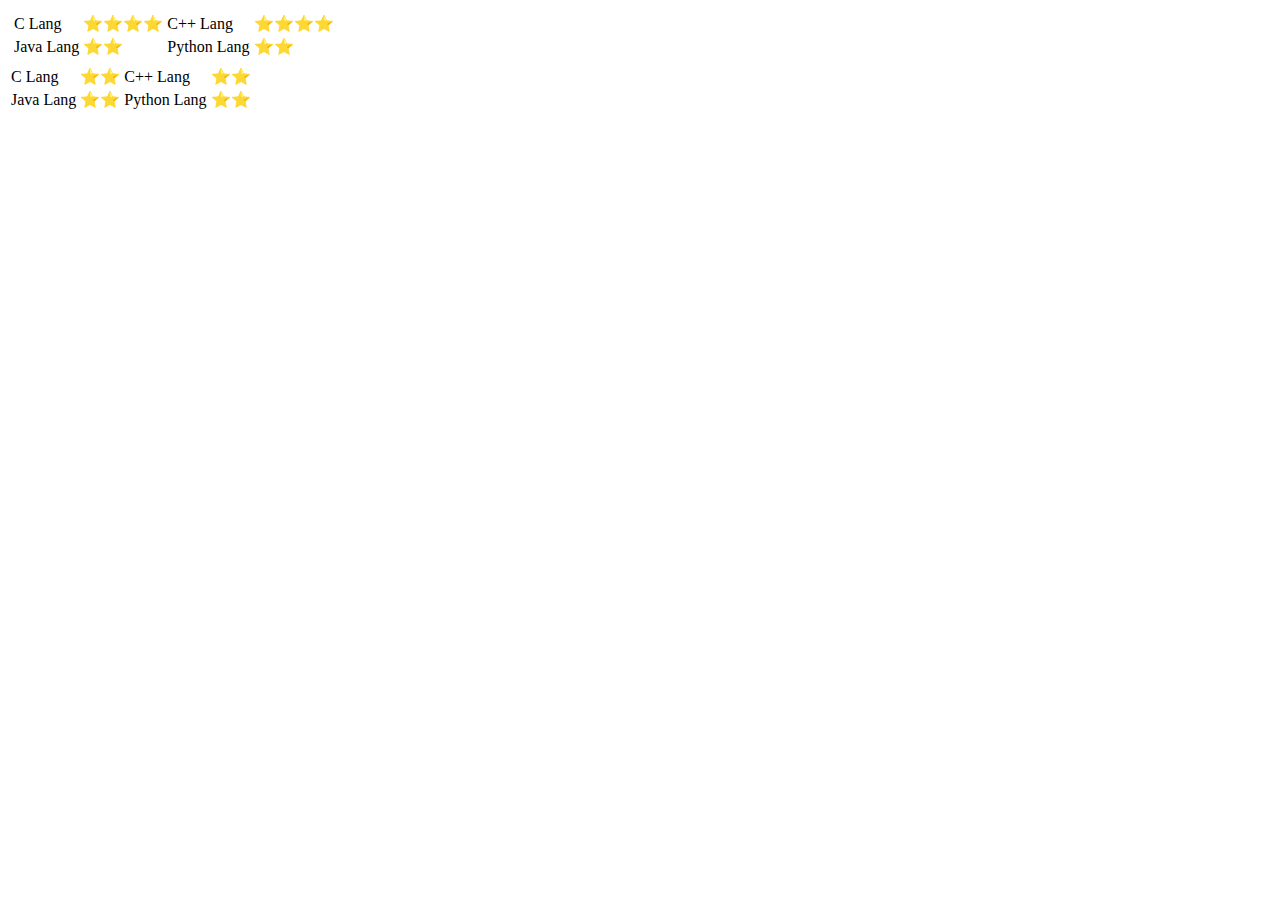
<file: challenge.html>
<!DOCTYPE html>
<html lang="en">
<head>
    <meta charset="UTF-8">
    <meta http-equiv="X-UA-Compatible" content="IE=edge">
    <meta name="viewport" content="width=device-width, initial-scale=1.0">
    <title>Document</title>
</head>
<body>
    <table>
        <tr>
            <td><table>
                <tr>
                    <td>C Lang</td>
                    <td>⭐⭐⭐⭐</td>
                    <td>C++ Lang</td>
                    <td>⭐⭐⭐⭐</td>
                </tr>
                <tr>
                    <td>Java Lang</td>
                    <td>⭐⭐</td>
                    <td>Python Lang</td>
                    <td>⭐⭐</td>
                </tr>
            </table></td>
        </tr>
        <tr>
            <table>
                <tr>
                    <td>C Lang</td>
                    <td>⭐⭐</td>
                    <td>C++ Lang</td>
                    <td>⭐⭐</td>
                </tr>
                <tr>
                    <td>Java Lang</td>
                    <td>⭐⭐</td>
                    <td>Python Lang</td>
                    <td>⭐⭐</td>
                </tr>
            </table>
        </tr>
    </table>
</body>
</html>
</file>
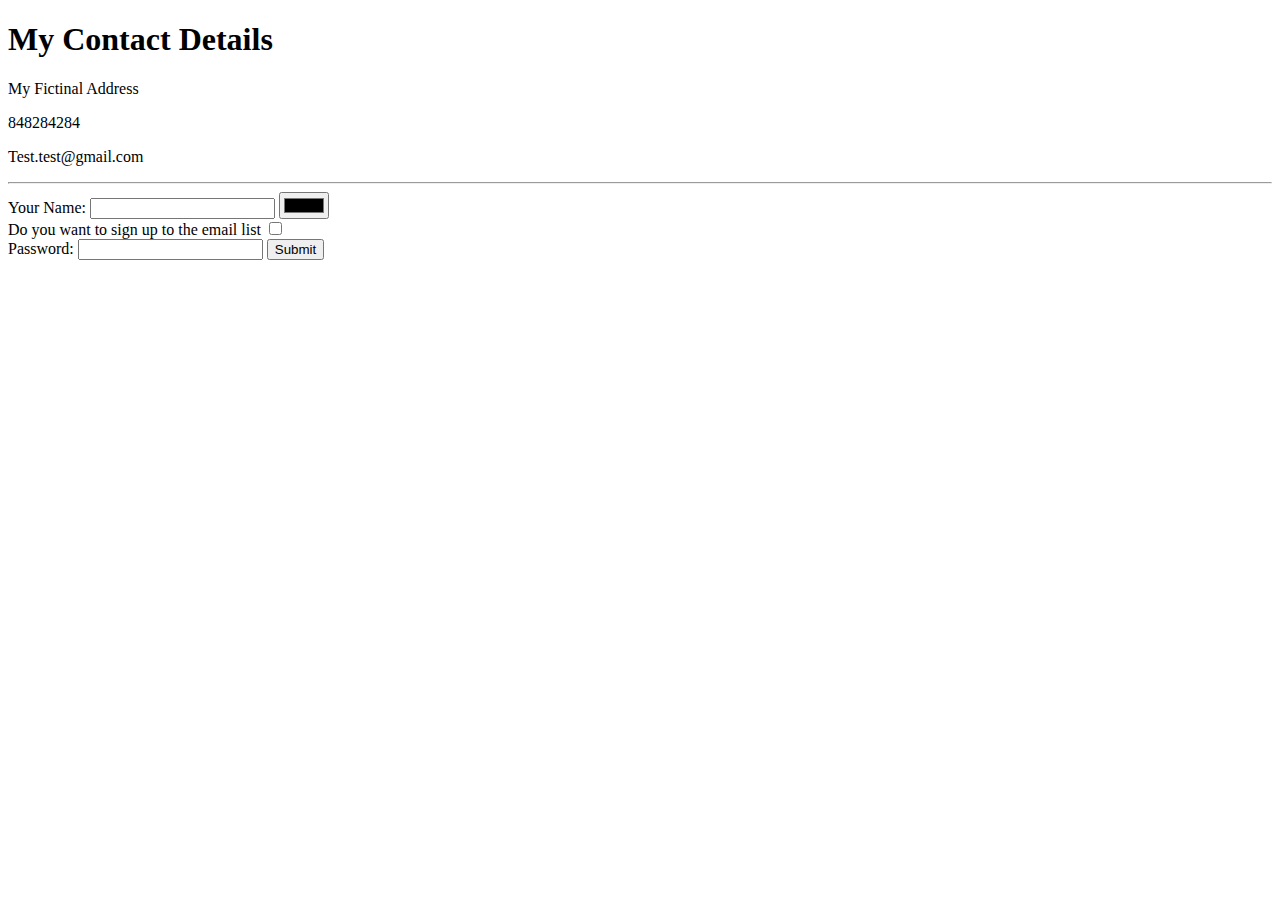
<file: contact-me.html>
<!DOCTYPE html>
<html lang="en">
<head>
    <meta charset="UTF-8">
    <meta http-equiv="X-UA-Compatible" content="IE=edge">
    <meta name="viewport" content="width=device-width, initial-scale=1.0">
    <title>Document</title>
</head>
<body>
    <h1>My Contact Details</h1>
    <p>My Fictinal Address</p>
    <p>848284284</p>
    <p>Test.test@gmail.com</p>
    <hr>
    <form action="web_cv.html" method="post">
    <label for="">Your Name: </label>
    <input type="text">
    <input type="color"><br>
    <label for="">Do you want to sign up to the email list</label>
    <input type="checkbox"><br>
    <label for="">Password:</label>
    <input type="password">
    <input type="submit">
    </form>
</body>
</html>
</file>
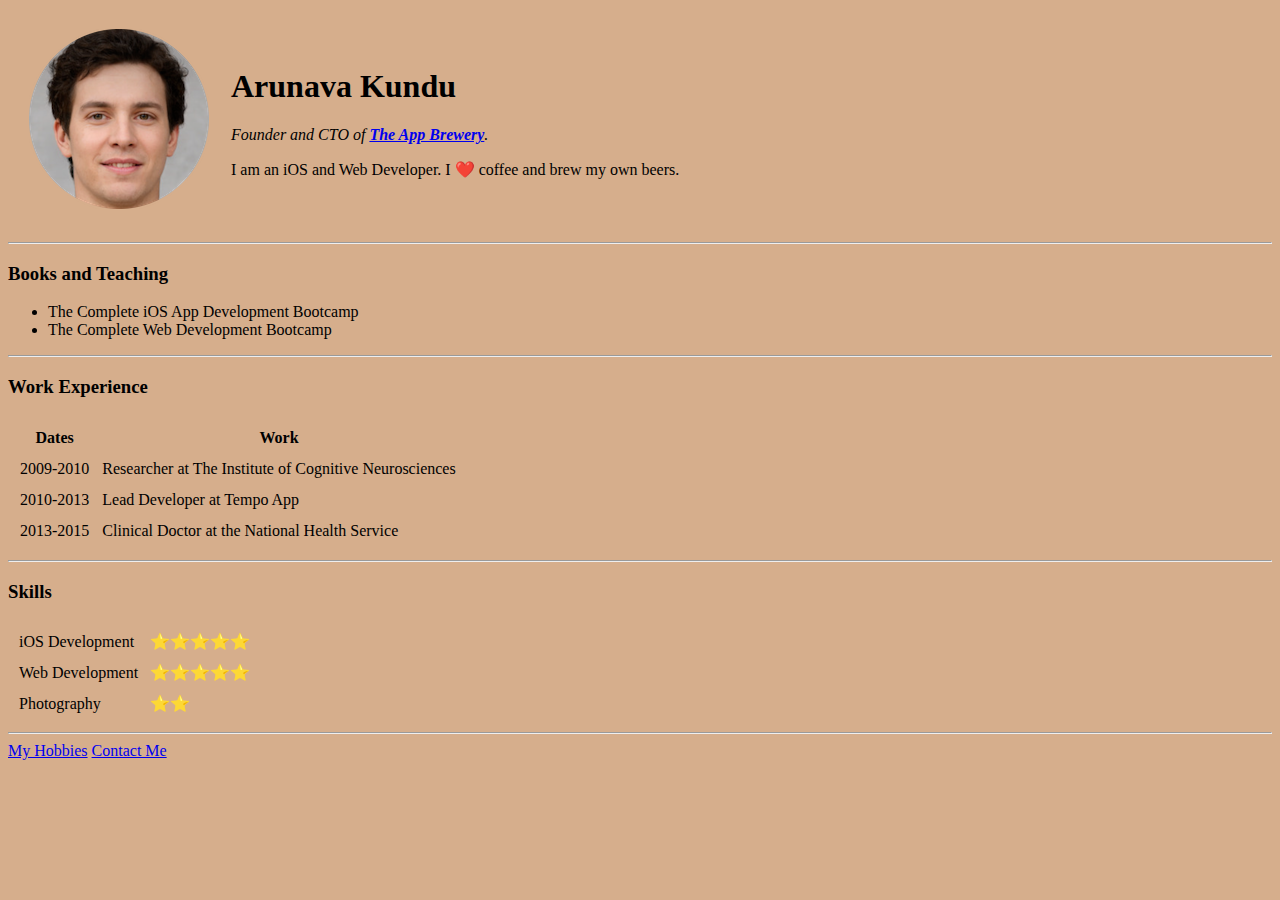
<file: Debugging Problem 2.html>
<!-- this file has been updated at update1-->
<!DOCTYPE html>
<html>
  <head>
    <meta charset="utf-8">
    <title>Angela's Personal Site</title>
    <link rel="stylesheet" href="styles.css">
    <link rel="shortcut icon" href="favicon.ico" type="image/x-icon">
  </head>
  <body>
    <table cellspacing="20">
      <tr>
        <td><img src="fake-human-circle-img.png" alt="fake human circle image"></td>
        <td><h1>Arunava Kundu</h1>
        <p><em>Founder and CTO of <strong><a href="https://www.appbrewery.co/">The App Brewery</a></strong>.</em></p>
        <p>I am an iOS and Web Developer. I ❤️ coffee and brew my own beers.</p></td>
      </tr>
    </table>
    <hr>
    <h3>Books and Teaching</h3>
    <ul>
      <li>The Complete iOS App Development Bootcamp</li>
      <li>The Complete Web Development Bootcamp</li>
    </ul>
    <hr>
    <h3>Work Experience</h3>
    <table cellspacing="11">
      <thead>
        <tr>
          <th>Dates</th>
          <th>Work</th>
        </tr>
      </thead>
      <tbody>
        <tr>
          <td>2009-2010</td>
          <td>Researcher at The Institute of Cognitive Neurosciences</td>
        </tr>
        <tr>
          <td>2010-2013</td>
          <td>Lead Developer at Tempo App</td>
        </tr>
        <tr>
          <td>2013-2015</td>
          <td>Clinical Doctor at the National Health Service</td>
        </tr>
      </tbody>
    </table>
    <hr>
    <h3>Skills</h3>
    <table cellspacing="10">
      <tr>
        <td>iOS Development</td>
        <td>⭐️⭐️⭐️⭐️⭐️</td>
      </tr>
      <tr>
        <td>Web Development</td>
        <td>⭐️⭐️⭐️⭐️⭐️</td>
      </tr>
      <tr>
        <td>Photography</td>
        <td>⭐️⭐️</td>
      </tr>
    </table>
    <hr>
    <a href="hobbies.html">My Hobbies</a>
    <a href="contact-me.html">Contact Me</a>
  </body>
</html>
</file>
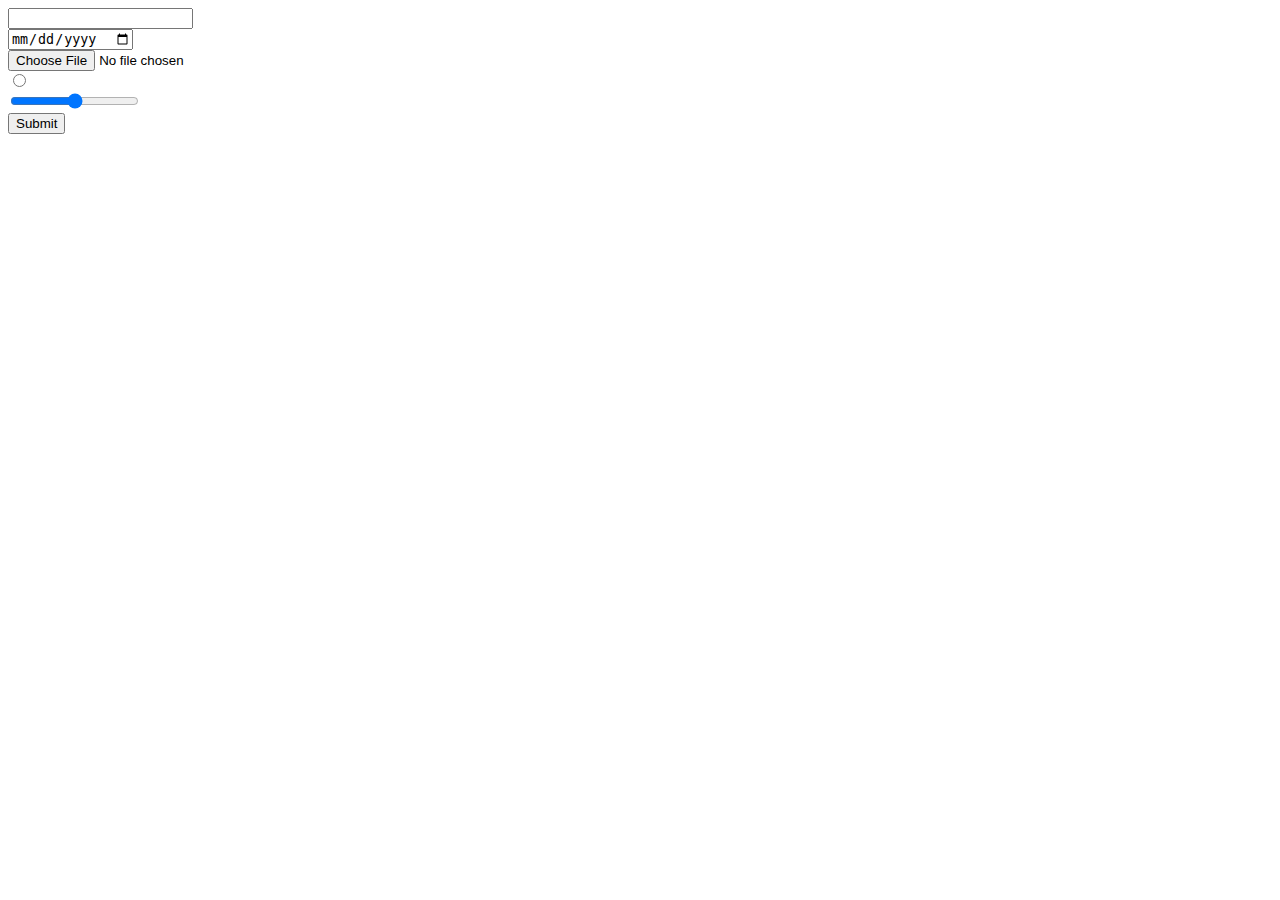
<file: form_inputs.html>
<!DOCTYPE html>
<html lang="en">
<head>
    <meta charset="UTF-8">
    <meta http-equiv="X-UA-Compatible" content="IE=edge">
    <meta name="viewport" content="width=device-width, initial-scale=1.0">
    <title>Document</title>
</head>
<body>
    <form action="">
        <input type="text"><br>
        <input type="date"><br>
        <input type="file"><br>
        <input type="radio"><br>
        <input type="range"><br>
        <input type="submit"><br>
    </form>
</body>
</html>
</file>
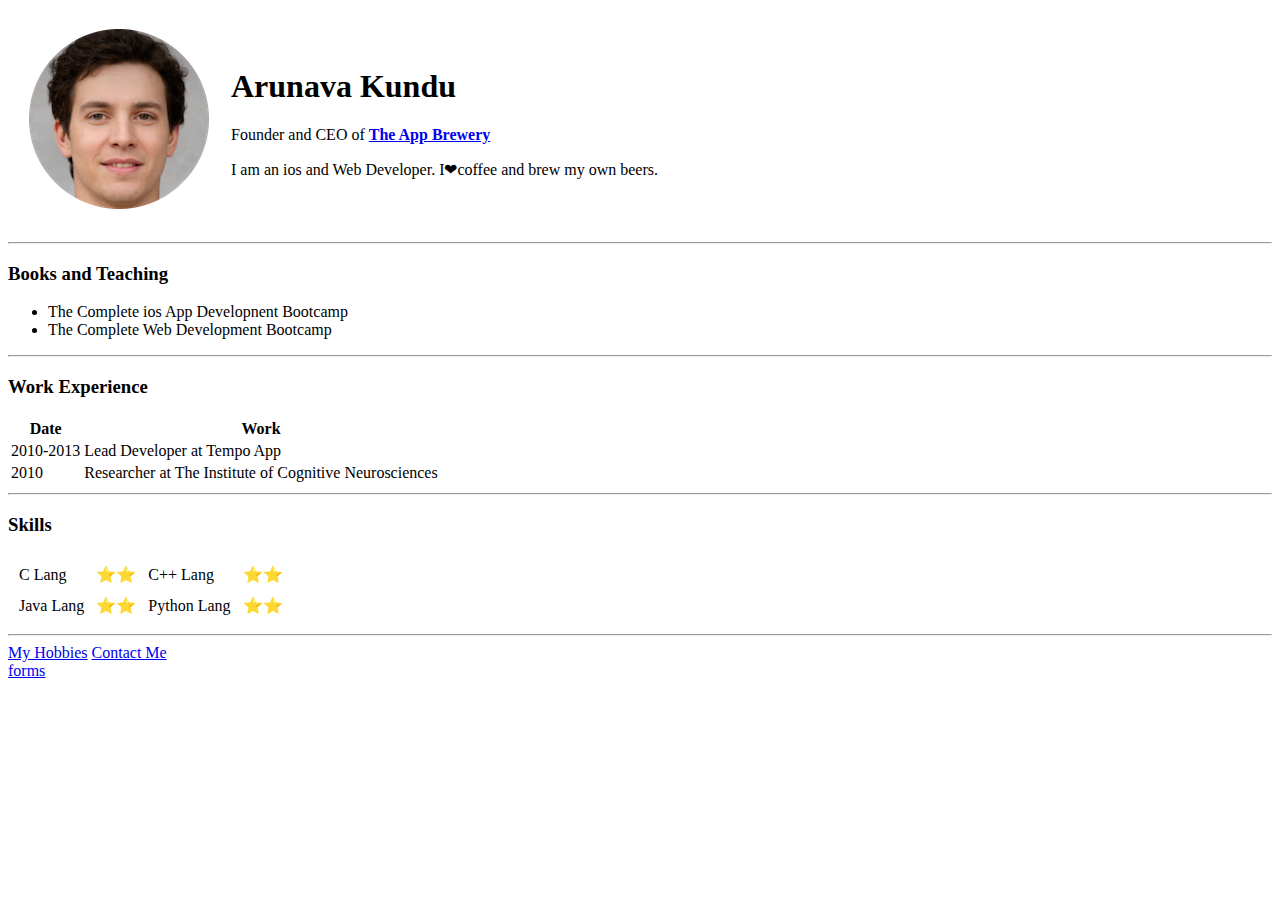
<file: web_cv.html>
<!DOCTYPE html>
<html lang="en">

<head>
  <meta charset="UTF-8">
  <meta http-equiv="X-UA-Compatible" content="IE=edge">
  <meta name="viewport" content="width=device-width, initial-scale=1.0">
  <title>Personal Portfolio</title>
</head>

<body>
  <table cellspacing="20"> <!--cellspacing not recomended-->
    <tr>
      <td><img src="fake-human-circle-img.png" alt="fake human circle image"></td>
      <td><h1>Arunava Kundu</h1>
        <p>Founder and CEO of <strong><a href="https://www.appbrewery.co/">The App Brewery</a></strong></p>
        <p>I am an ios and Web Developer. I❤coffee and brew my own beers.</p></td>
    </tr>
  </table>  
  <hr>
  <h3>Books and Teaching</h3>
  <ul>
    <li>The Complete ios App Developnent Bootcamp</li>
    <li>The Complete Web Development Bootcamp</li>
  </ul>
  <hr>
  <h3>Work Experience</h3>
  <table>       
      <tr>
        <th>Date</th>
        <th>Work</th>
      </tr>
      
    <tr>
      <td>2010-2013</td>
      <td>Lead Developer at Tempo App</td>
    </tr>
    <tr>
      <td>2010</td>
      <td>Researcher at The Institute of Cognitive Neurosciences</td>
    </tr>  
  </table>
  <hr>
  <h3>Skills</h3>
  <table cellspacing="10">
      <tr>
          <td>C Lang</td>
          <td>⭐⭐</td>
          <td>C++ Lang</td>
          <td>⭐⭐</td>
      </tr>
      <tr>
          <td>Java Lang</td>
          <td>⭐⭐</td>
          <td>Python Lang</td>
          <td>⭐⭐</td>
      </tr>
  </table>
  <hr>
  <a href="hobbies.html">My Hobbies</a>
  <a href="contact-me.html" target="_blank">Contact Me</a><br>
  <a href="form_inputs.html" target="_blank">forms</a>
</body>
</html>
</file>
<file: styles.css>
body{
    background-color: rgb(214, 174, 140);
}
</file>
